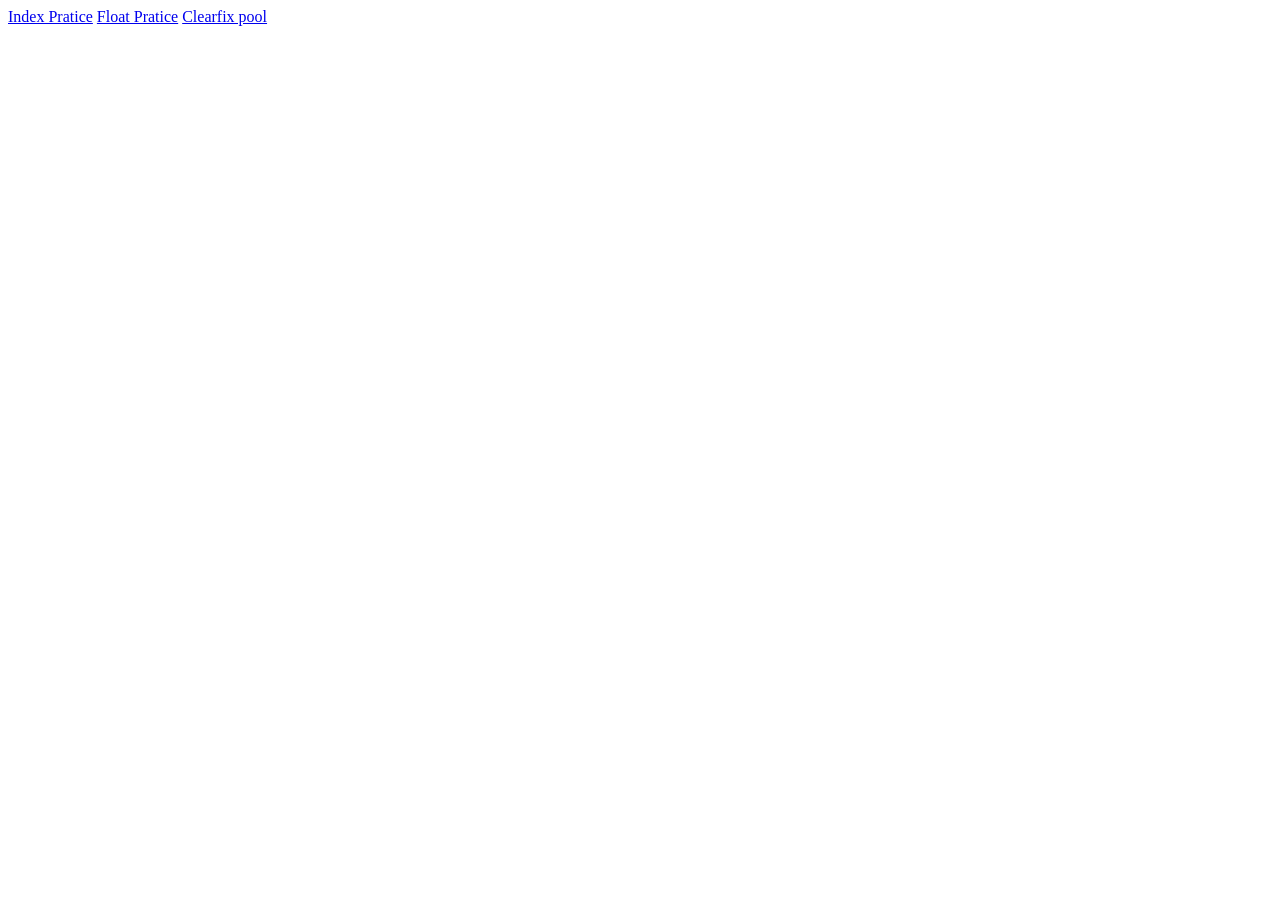
<file: index.html>
<!DOCTYPE html>
<html lang="en">
<head>
    <meta charset="UTF-8">
    <meta name="viewport" content="width=device-width, initial-scale=1.0">
    <title>Model 4 Demos</title>
    <link href="./style.css" rel="stylesheet" />
</head>
<body>
    <a href="zindex.html">Index Pratice</a>
    <a href="./float.html">Float Pratice</a>
    <a href="./pool.html">Clearfix pool</a>
</body>
</html>
</file>
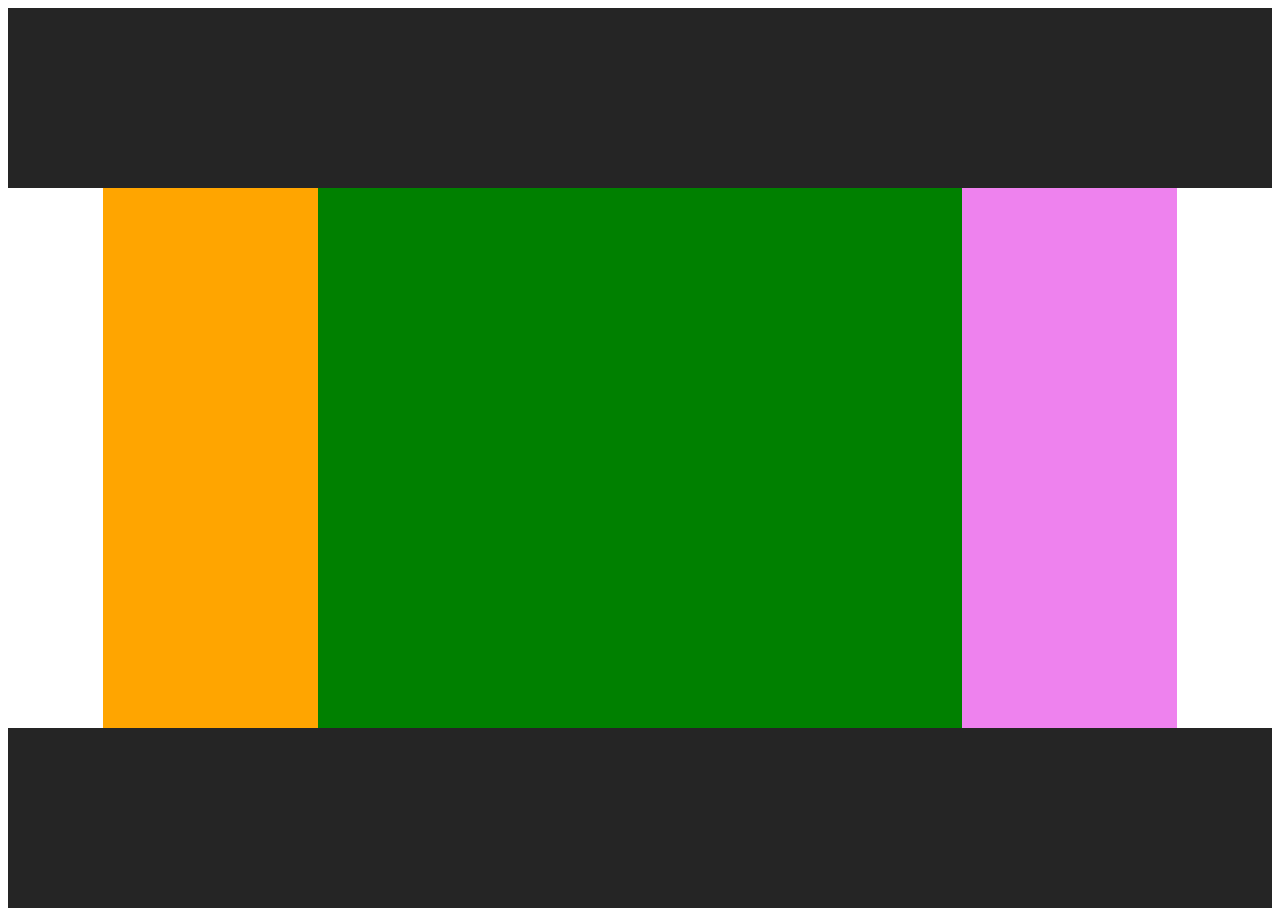
<file: float.html>
<!DOCTYPE html>
<html lang="en">
<head>
    <meta charset="UTF-8">
    <meta name="viewport" content="width=device-width, initial-scale=1.0">
    <title>Float Pratice</title>
    <link href="./style.css" rel="stylesheet" />
</head>
<body>
    <header></header>
    <main>
    <section class="f" id="d"></section>
    <section class="f" id="e"></section>
    <section class="f" id="f"></section>
    </main>
    <footer></footer>
</body>
</html>
</file>
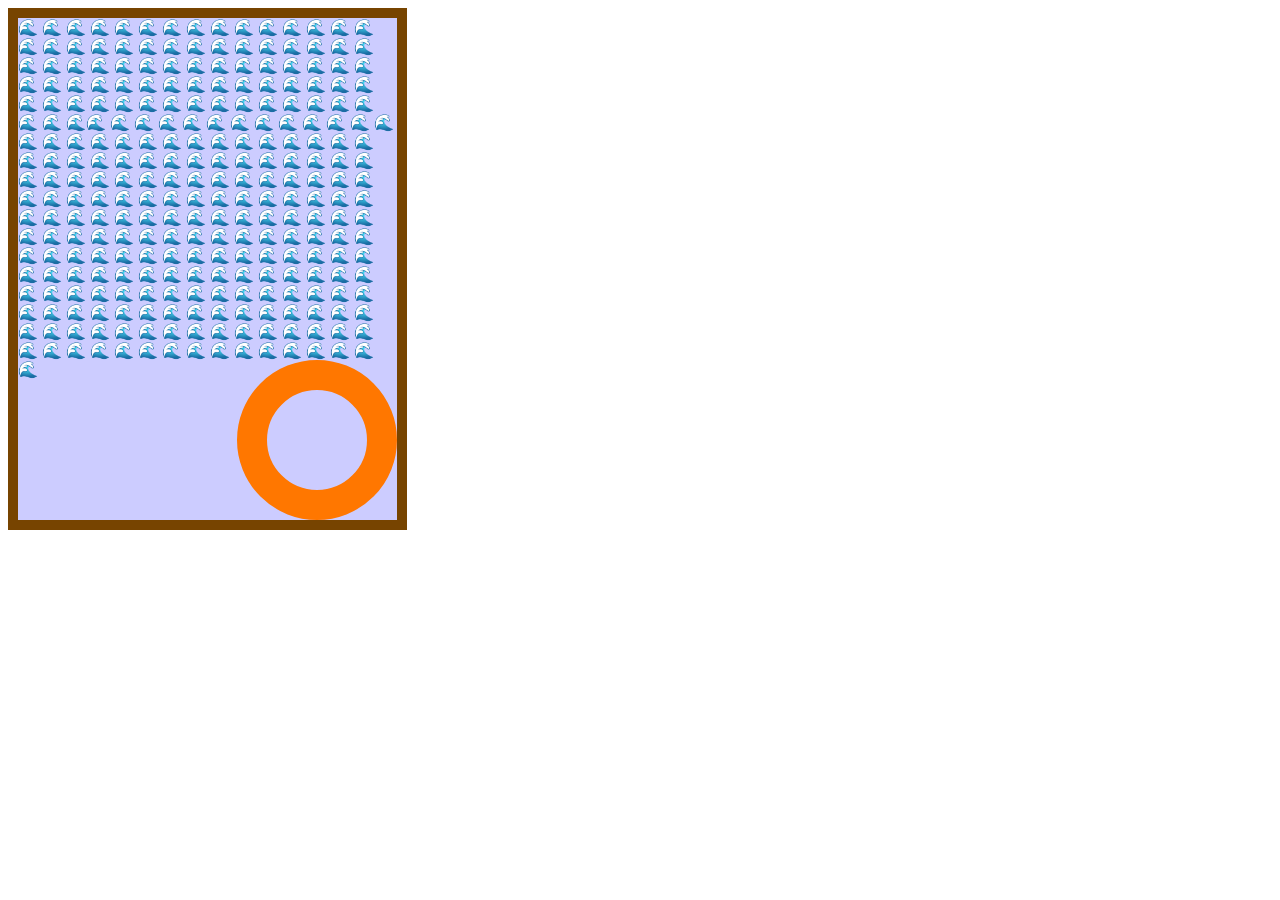
<file: pool.html>
<!DOCTYPE html>
<html lang="en">
<head>
    <meta charset="UTF-8">
    <meta name="viewport" content="width=device-width, initial-scale=1.0">
    <title>Clearfix pool</title>
    <link href="./style.css" rel="stylesheet" />
</head>
<body>
    <div id="pool">🌊 🌊 🌊 🌊 🌊 🌊 🌊 🌊 🌊 🌊 🌊 🌊 🌊 🌊 🌊 🌊 🌊 🌊 🌊 🌊 🌊 🌊 🌊 🌊 🌊 🌊 🌊 🌊 🌊 🌊 🌊 🌊 🌊 🌊 🌊 🌊 🌊 🌊 🌊 🌊 🌊 🌊 🌊 🌊 🌊 🌊 🌊 🌊 🌊 🌊 🌊 🌊 🌊 🌊 🌊 🌊 🌊 🌊 🌊 🌊 🌊 🌊 🌊 🌊 🌊 🌊 🌊 🌊 🌊 🌊 🌊 🌊 🌊 🌊 🌊 🌊 🌊 🌊🌊 🌊 🌊 🌊 🌊 🌊 🌊 🌊 🌊 🌊 🌊 🌊 🌊 🌊 🌊 🌊 🌊 🌊 🌊 🌊 🌊 🌊 🌊 🌊 🌊 🌊 🌊 🌊 🌊 🌊 🌊 🌊 🌊 🌊 🌊 🌊 🌊 🌊 🌊 🌊 🌊 🌊 🌊 🌊 🌊 🌊 🌊 🌊 🌊 🌊 🌊 🌊 🌊 🌊 🌊 🌊 🌊 🌊 🌊 🌊 🌊 🌊 🌊 🌊 🌊 🌊 🌊 🌊 🌊 🌊 🌊 🌊 🌊 🌊 🌊 🌊 🌊 🌊 🌊 🌊 🌊 🌊 🌊 🌊 🌊 🌊 🌊 🌊 🌊 🌊 🌊 🌊 🌊 🌊 🌊 🌊 🌊 🌊 🌊 🌊 🌊 🌊 🌊 🌊 🌊 🌊 🌊 🌊 🌊 🌊 🌊 🌊 🌊 🌊 🌊 🌊 🌊 🌊 🌊 🌊 🌊 🌊 🌊 🌊 🌊 🌊 🌊 🌊 🌊 🌊 🌊 🌊 🌊 🌊 🌊 🌊 🌊 🌊 🌊 🌊 🌊 🌊 🌊 🌊 🌊 🌊 🌊 🌊 🌊 🌊 🌊 🌊 🌊 🌊 🌊 🌊 🌊 🌊 🌊 🌊 🌊 🌊 🌊 🌊 🌊 🌊 🌊 🌊 🌊 🌊 🌊 🌊 🌊 🌊 🌊 🌊 🌊 🌊 🌊 🌊 🌊 🌊 🌊 🌊 🌊 🌊 🌊 🌊 🌊 🌊 🌊 🌊 🌊 🌊  
        <div id="ring"></div>
    </div>

</body>
</html>
</file>
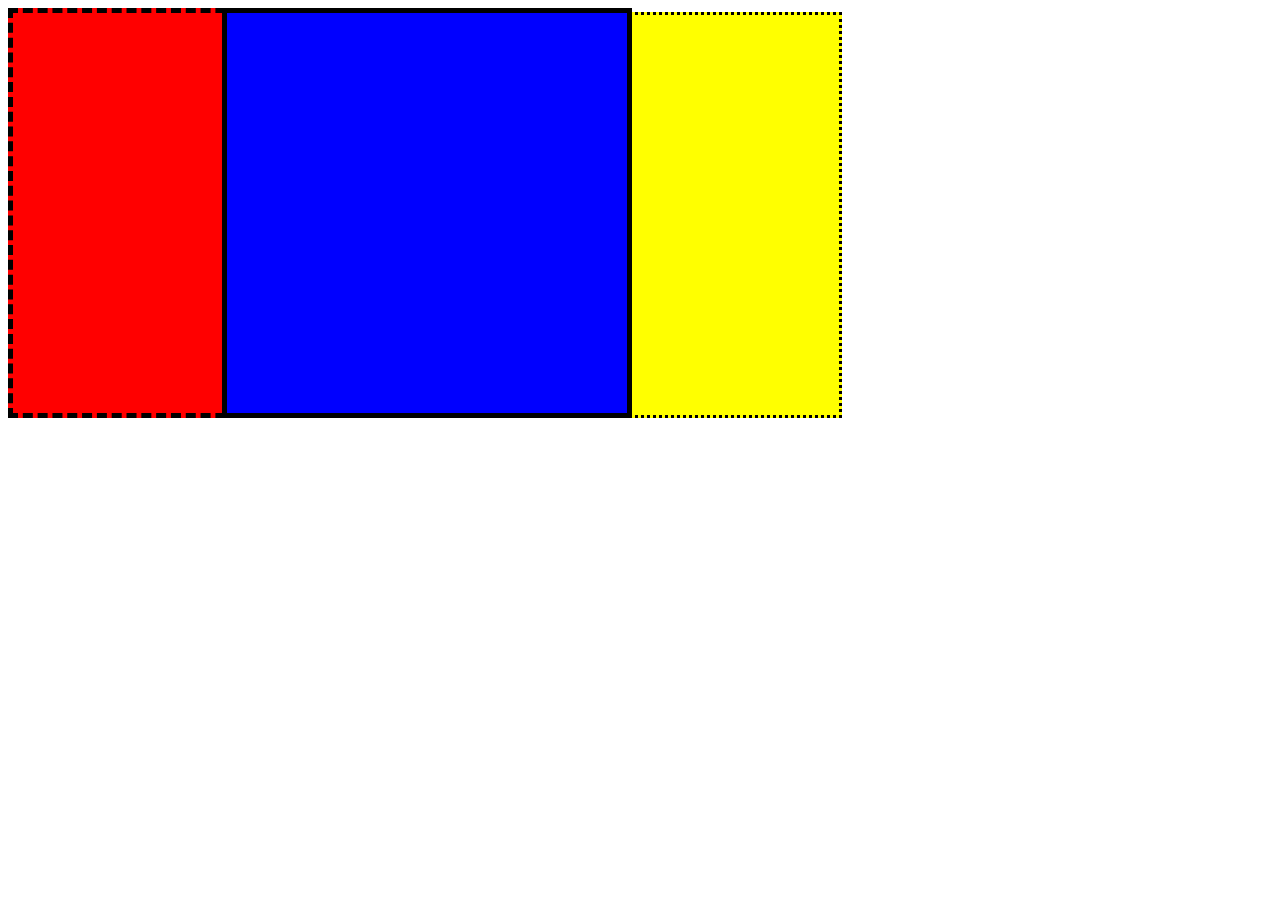
<file: zindex.html>
<!DOCTYPE html>
<html lang="en">
<head>
    <meta charset="UTF-8">
    <meta name="viewport" content="width=device-width, initial-scale=1.0">
    <title>z-index Pratice</title>
    <link href="./style.css" rel="stylesheet" />
</head>
<body>
    <section class="z" id="a"></section>
    <section class="z" id="b"></section>
    <section class="z" id="c"></section>
</body>
</html>
</file>
<file: style.css>
/* z-index demonstartion css*/
.z {
    width: 400px;
    aspect-ratio: 1/1;
    background-color: #ccc;
    display: inline-block;
    position: relative;
}

#a{
    background-color: red;
    border: 5px dashed black;
    z-index: 1;
}

#b{
    background-color: blue;
    border: 5px solid black;
    right: 200px;
    z-index: 2;
}

#c{
    background-color: yellow;
    border: dotted black;
    right: 400px;
    z-index: -1;
}

#a:hover, #b:hover{
    z-index: 2;
}

/* Float Pratice */

.f {
    width: 60%;
    min-height: 60vh;
    background-color: #ccc;
    float: left;
}

#d{
    background-color: orange;
    width: 20%;
}

#e{
    background-color: green;
}

#f{
    background-color: violet;
    width: 20%;

}

header, footer{
    min-height: 20vh;
    background-color: #252525;
    clear: both;
}

main{
    width: 85%;
    margin: 0 auto;
}

@media (max-width: 1000px) {
    #d, #e, #f{
        width: 100%;    
    }
}

/* Clearfix Pool */
#pool {
    background-color: #ccccff;
    border: 10px solid #774400;
    width: 30%;
    overflow: auto; /*clearfix property to make sure overflowing floated elements fit in the pool*/
}

#ring{
    background-color: #ccccff;
    border: 30px solid #ff7700;
    width: 100px;
    aspect-ratio: 1/1;
    border-radius: 50%;
    float: right;
}
</file>
